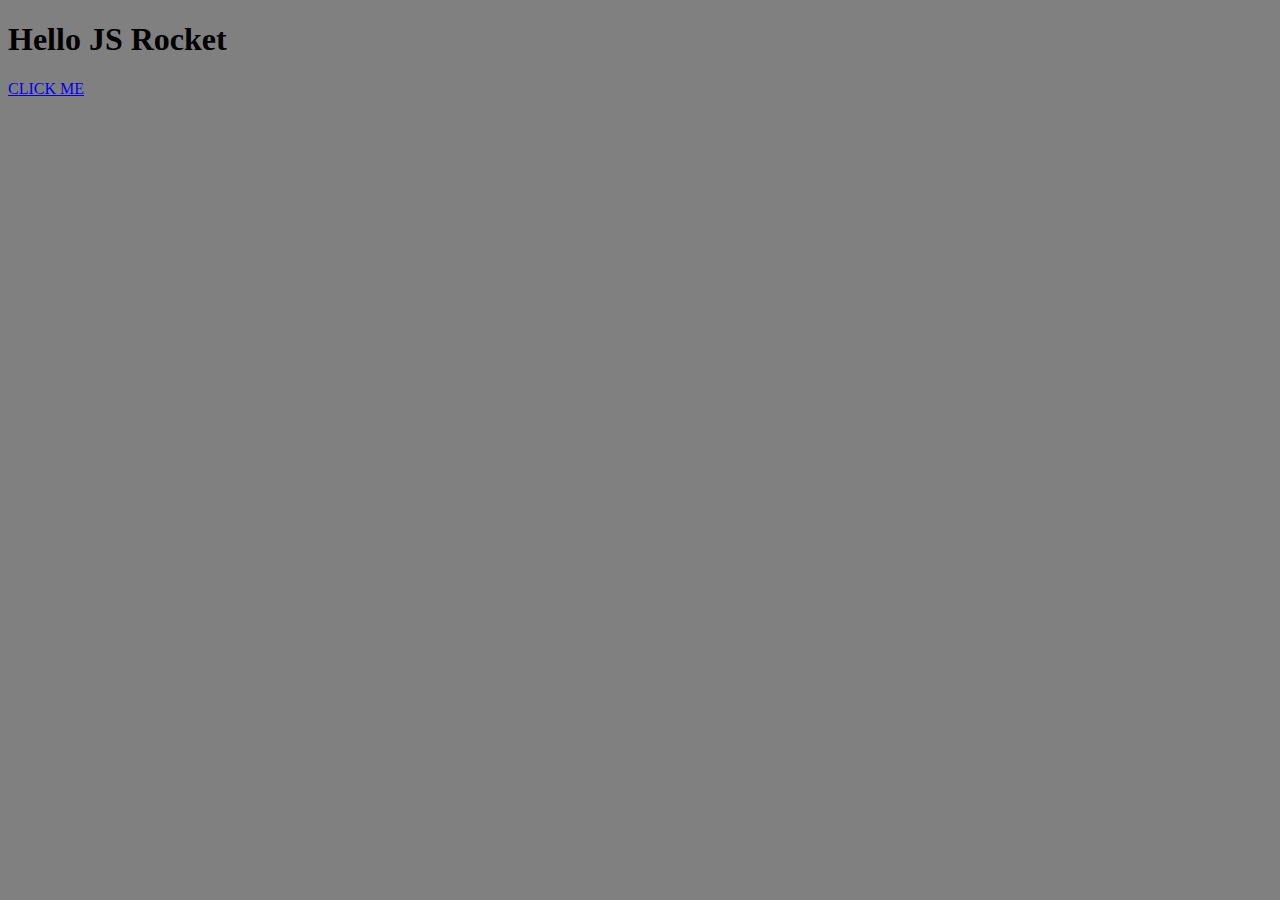
<file: index.html>
<!DOCTYPE html>
<html>
<head>
	<meta charset="UTF-8">
	<title>JS Rocket</title>
	<script type="text/javascript" src="js/script.js"></script> 
	<link rel="stylesheet" type="text/css" href="css/style.css">
</head>
<body>
	<h1> Hello JS Rocket </h1>
	<a href="#" onclick="doCoolStuff();">CLICK ME</a>
	<div class="cool" id="cool">
		<p>Hello Im cool</p>
	</div>
</body>
</html>
</file>
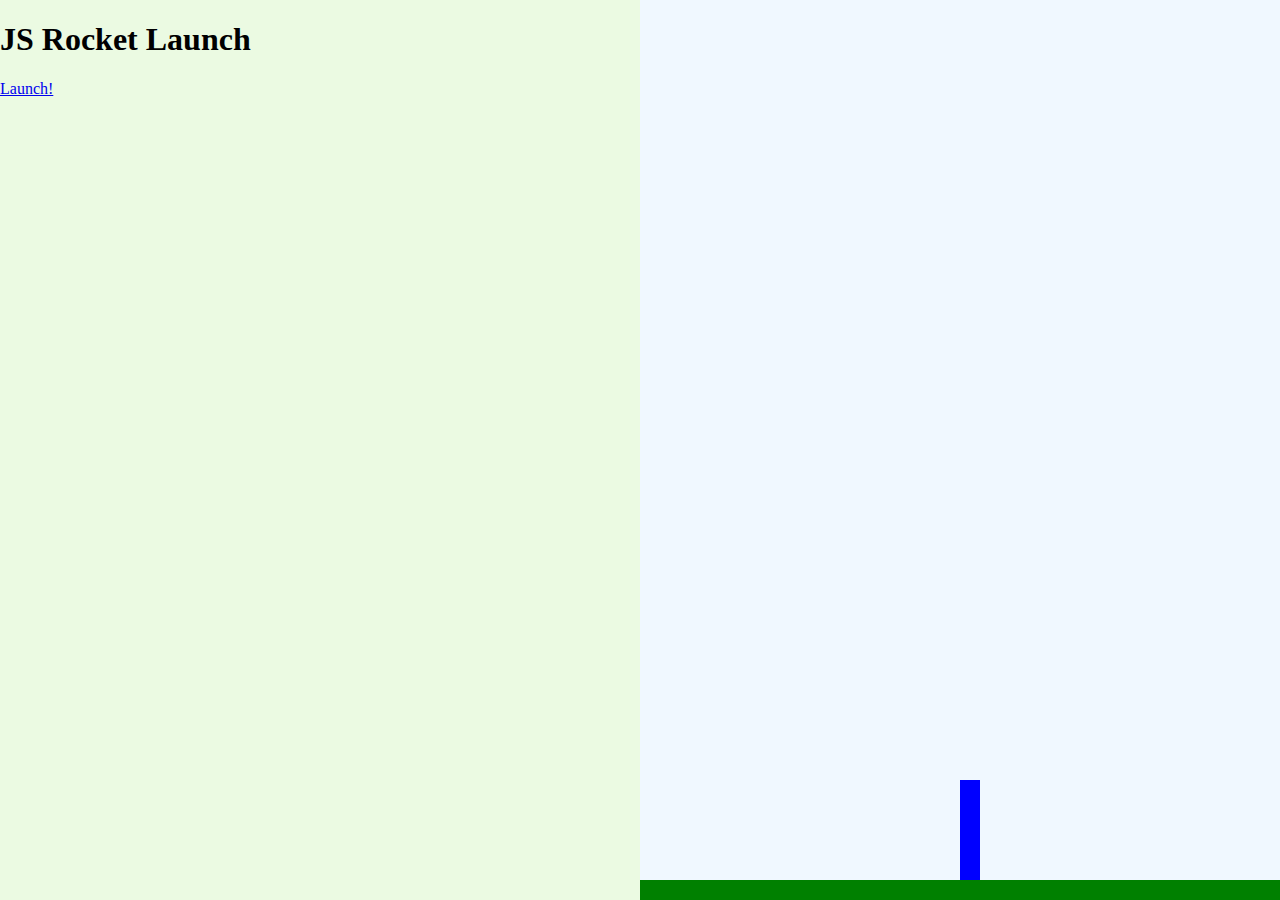
<file: rocket.html>
<!DOCTYPE html>
<html>
<head>
	<meta charset="UTF-8">
	<title>Rocket Launch</title>
	<script type="text/javascript" src="js/rocket.js"></script>
	<link rel="stylesheet" type="text/css" href="css/rocket.css">
</head>
<body class="body-state1">
	<div class="left">
		<div class="state1">
			<h1>JS Rocket Launch</h1>
			<a href="#" class="button" onclick="changeState(2)">Launch!</a>
		</div>	
		<div class="state2">
			<h1 id="countdown">10</h1>
			<a href="#" class="button" onclick="changeState(1)">Abort!</a>
		</div>	
		<div class="state3">
			<h1>Lift Off!</h1>
		</div>	
		<div class="state4">
			<h1>Well Done!</h1>
			<a href="#" class="button" onclick="changeState(1)">Do It Again!</a>
		</div>	
		<div class="state5">
			<h1>Oh No!</h1>
			<a href="#" class="button" onclick="changeState(1)">Try Again!</a>
		</div>	
	</div>
	<div class="right">
		<div class="ground"></div>
		<div class="rocket"></div>
	</div>
</body>
</html>
</file>
<file: css/style.css>
body { background-color: grey;  }

.cool {
	width:100px;
	height: 100px;
	background-color:green;
	transition: background-color 1s;
	visibility:hidden;
}

.cool.red { 
	background-color:red; 
	visibility:visible;
}
</file>
<file: css/rocket.css>
.left {
	position:fixed;
	background-color:#ebfae2;
	width:50%;
	height:100%;
	top:0;
	left:0;
}

.right {
	position:fixed;
	background-color:aliceblue;
	width:50%;
	height:100%;
	top:0;
	right:0;
}

.ground {
	background:green;
	position:absolute;
	bottom:0;
	left:0;
	width:100%;
	height:20px;
}
.rocket {
	position:absolute;
	left:50%;
	bottom:20px;
	width:20px;
	height:100px;
	background:blue;
	transition: bottom 10s;
}

body.body-state3 .rocket {
	bottom: 1000px;
}

.state1 {
	display:none;
}
.state2 {
	display:none;
}
.state3 {
	display:none;
}
.state4 {
	display:none;
}
.state5 {
	display:none;
}

body.body-state1 .state1 { display:block; }
body.body-state2 .state2 { display:block; }
body.body-state3 .state3 { display:block; }
body.body-state4 .state4 { display:block; }
body.body-state5 .state5 { display:block; }
</file>
